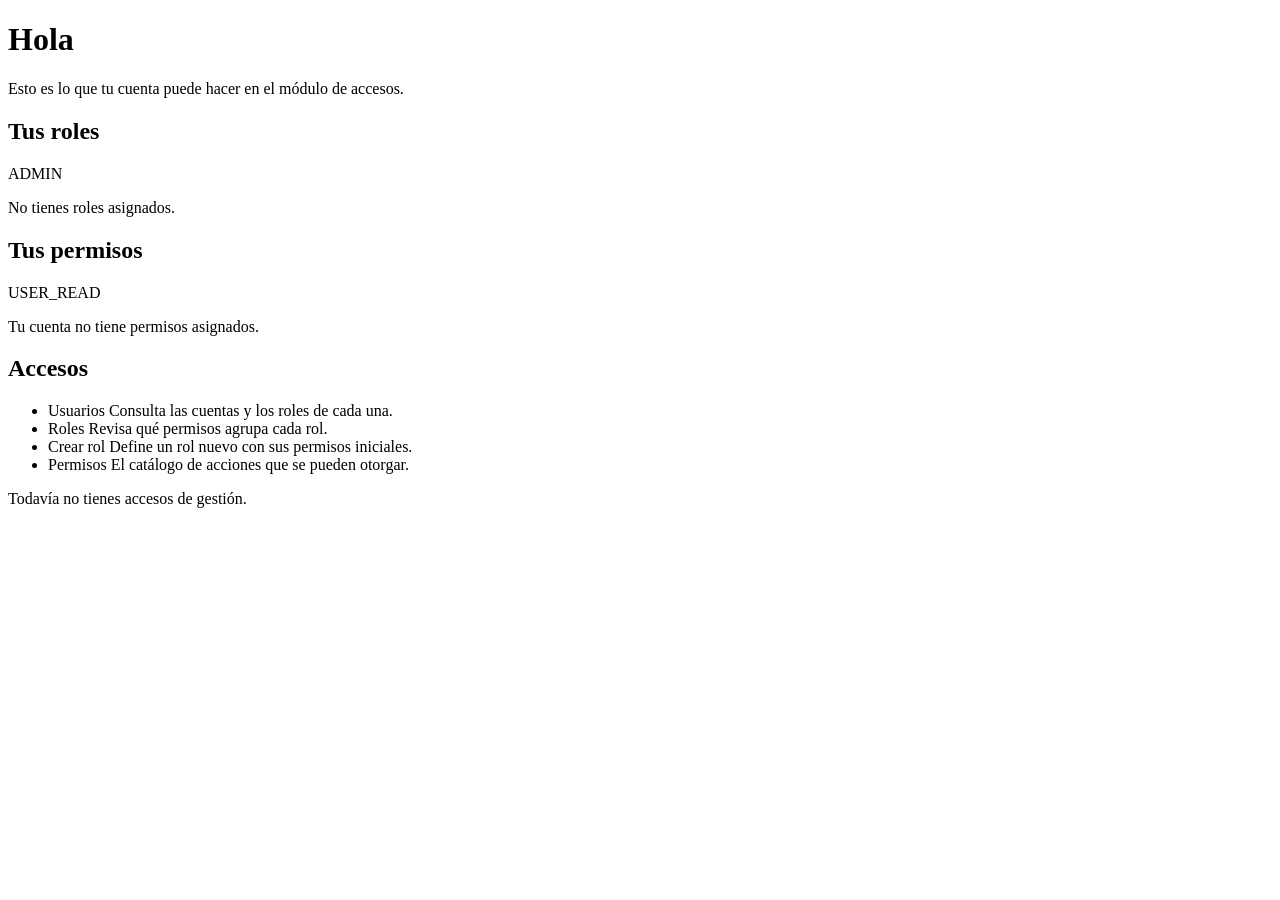
<file: src/main/resources/templates/index.html>
<!DOCTYPE html>
<html lang="es" xmlns:th="http://www.thymeleaf.org"
      xmlns:sec="http://www.thymeleaf.org/extras/spring-security">
<head th:replace="~{fragments/layout :: head('Inicio')}"></head>
<body>
<div class="shell">
    <aside th:replace="~{fragments/layout :: sidebar('home')}"></aside>
    <main class="main">
        <header class="page-head">
            <div>
                <h1 th:text="'Hola, ' + ${displayName}">Hola</h1>
                <p class="lead">Esto es lo que tu cuenta puede hacer en el módulo de accesos.</p>
            </div>
        </header>

        <div th:replace="~{fragments/layout :: alerts}"></div>

        <section class="panel">
            <h2>Tus roles</h2>
            <div class="tags" th:if="${!myRoles.isEmpty()}">
                <span class="role-chip" th:each="r : ${myRoles}" th:text="${r}">ADMIN</span>
            </div>
            <p class="muted" th:if="${myRoles.isEmpty()}">No tienes roles asignados.</p>

            <h2>Tus permisos</h2>
            <div class="tags" th:if="${!myPermissions.isEmpty()}">
                <span class="perm-tag" th:each="p : ${myPermissions}" th:text="${p}">USER_READ</span>
            </div>
            <p class="muted" th:if="${myPermissions.isEmpty()}">Tu cuenta no tiene permisos asignados.</p>
        </section>

        <section class="panel">
            <h2>Accesos</h2>
            <ul class="shortcuts">
                <li sec:authorize="hasAuthority('USER_READ')">
                    <a th:href="@{/users}">Usuarios</a>
                    <span>Consulta las cuentas y los roles de cada una.</span>
                </li>
                <li sec:authorize="hasAuthority('ROLE_READ')">
                    <a th:href="@{/roles}">Roles</a>
                    <span>Revisa qué permisos agrupa cada rol.</span>
                </li>
                <li sec:authorize="hasAuthority('ROLE_WRITE')">
                    <a th:href="@{/roles/new}">Crear rol</a>
                    <span>Define un rol nuevo con sus permisos iniciales.</span>
                </li>
                <li sec:authorize="hasAuthority('PERMISSION_READ')">
                    <a th:href="@{/permissions}">Permisos</a>
                    <span>El catálogo de acciones que se pueden otorgar.</span>
                </li>
            </ul>
            <p class="muted" sec:authorize="!hasAnyAuthority('USER_READ','ROLE_READ','PERMISSION_READ')">
                Todavía no tienes accesos de gestión.
            </p>
        </section>
    </main>
</div>
</body>
</html>
</file>
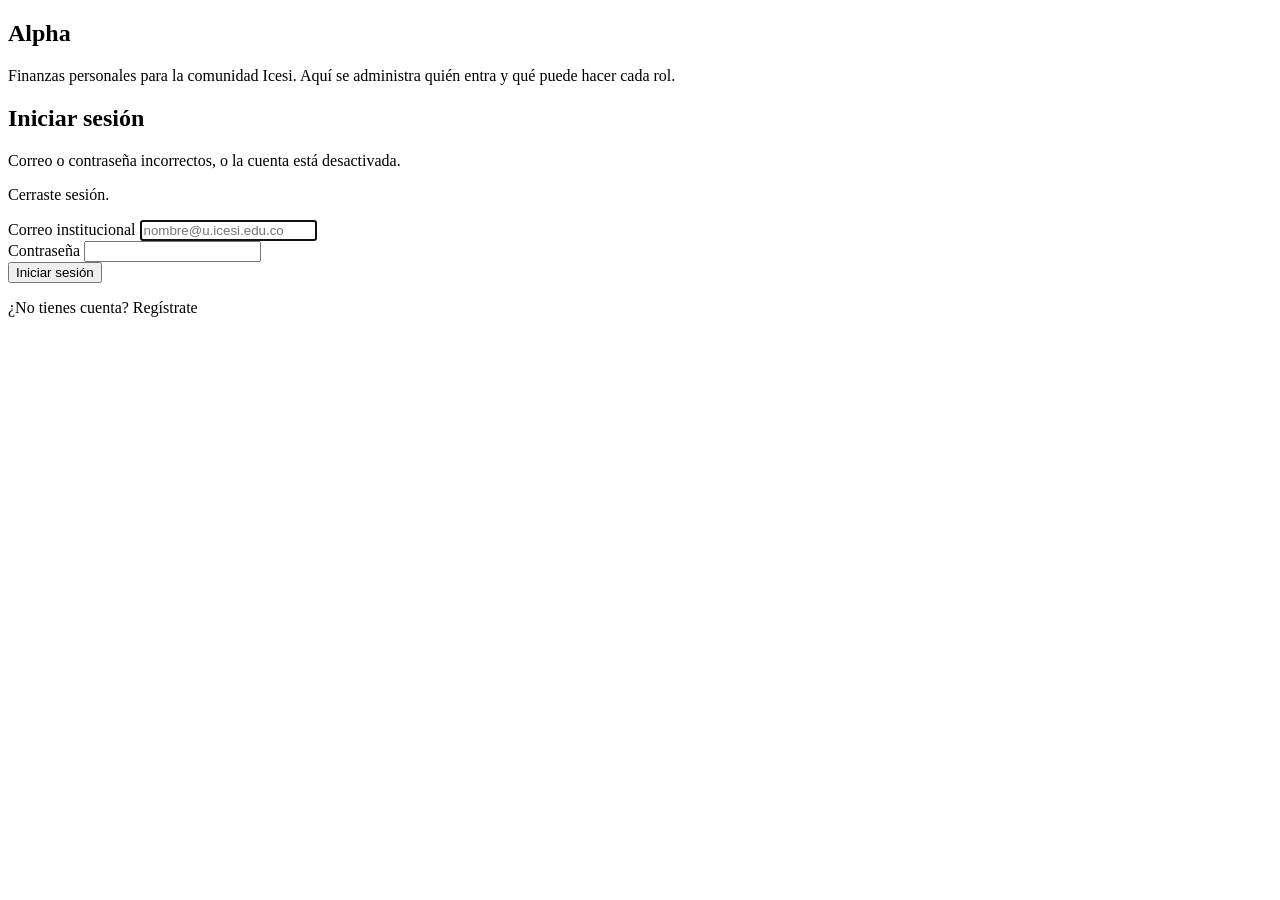
<file: src/main/resources/templates/auth/login.html>
<!DOCTYPE html>
<html lang="es" xmlns:th="http://www.thymeleaf.org">
<head th:replace="~{fragments/layout :: head('Iniciar sesión')}"></head>
<body class="auth-page">
<main class="auth">
    <section class="auth-aside">
        <span class="brand-mark brand-mark-lg" aria-hidden="true"></span>
        <h1>Alpha</h1>
        <p>Finanzas personales para la comunidad Icesi. Aquí se administra quién entra y qué puede hacer cada rol.</p>
    </section>

    <section class="auth-panel">
        <h2>Iniciar sesión</h2>

        <p th:if="${param.error}" class="alert alert-error" role="alert">Correo o contraseña incorrectos, o la cuenta está desactivada.</p>
        <p th:if="${param.logout}" class="alert alert-success" role="status">Cerraste sesión.</p>
        <p th:if="${success}" th:text="${success}" class="alert alert-success" role="status"></p>

        <form th:action="@{/login}" method="post" class="form">
            <div class="field">
                <label for="email">Correo institucional</label>
                <input id="email" name="email" type="email" required autofocus autocomplete="username"
                       placeholder="nombre@u.icesi.edu.co">
            </div>
            <div class="field">
                <label for="password">Contraseña</label>
                <input id="password" name="password" type="password" required autocomplete="current-password">
            </div>
            <button class="btn btn-primary btn-block" type="submit">Iniciar sesión</button>
        </form>

        <p class="auth-switch">¿No tienes cuenta? <a th:href="@{/register}">Regístrate</a></p>
    </section>
</main>
</body>
</html>
</file>
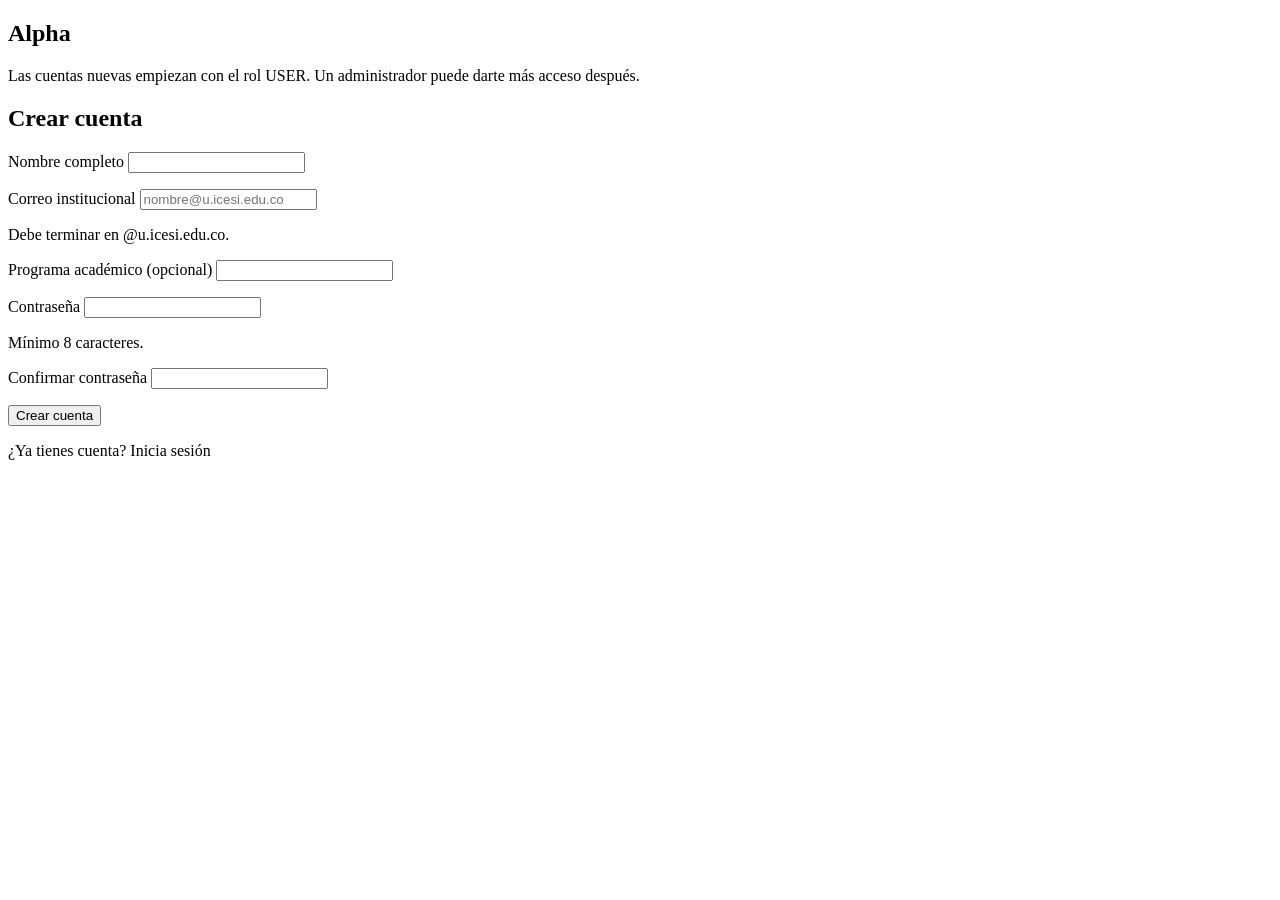
<file: src/main/resources/templates/auth/register.html>
<!DOCTYPE html>
<html lang="es" xmlns:th="http://www.thymeleaf.org">
<head th:replace="~{fragments/layout :: head('Crear cuenta')}"></head>
<body class="auth-page">
<main class="auth">
    <section class="auth-aside">
        <span class="brand-mark brand-mark-lg" aria-hidden="true"></span>
        <h1>Alpha</h1>
        <p>Las cuentas nuevas empiezan con el rol USER. Un administrador puede darte más acceso después.</p>
    </section>

    <section class="auth-panel">
        <h2>Crear cuenta</h2>

        <p th:if="${error}" th:text="${error}" class="alert alert-error" role="alert"></p>

        <form th:action="@{/register}" th:object="${registerForm}" method="post" class="form" novalidate>
            <div class="field">
                <label for="fullName">Nombre completo</label>
                <input type="text" th:field="*{fullName}" th:errorclass="is-invalid" autocomplete="name">
                <p class="field-error" th:if="${#fields.hasErrors('fullName')}" th:errors="*{fullName}"></p>
            </div>
            <div class="field">
                <label for="email">Correo institucional</label>
                <input type="email" th:field="*{email}" th:errorclass="is-invalid" autocomplete="email"
                       placeholder="nombre@u.icesi.edu.co">
                <p class="field-hint">Debe terminar en @u.icesi.edu.co.</p>
                <p class="field-error" th:if="${#fields.hasErrors('email')}" th:errors="*{email}"></p>
            </div>
            <div class="field">
                <label for="academicProgram">Programa académico (opcional)</label>
                <input type="text" th:field="*{academicProgram}" th:errorclass="is-invalid">
                <p class="field-error" th:if="${#fields.hasErrors('academicProgram')}" th:errors="*{academicProgram}"></p>
            </div>
            <div class="field">
                <label for="password">Contraseña</label>
                <input type="password" th:field="*{password}" th:errorclass="is-invalid" autocomplete="new-password">
                <p class="field-hint">Mínimo 8 caracteres.</p>
                <p class="field-error" th:if="${#fields.hasErrors('password')}" th:errors="*{password}"></p>
            </div>
            <div class="field">
                <label for="confirmPassword">Confirmar contraseña</label>
                <input type="password" th:field="*{confirmPassword}" th:errorclass="is-invalid" autocomplete="new-password">
                <p class="field-error" th:if="${#fields.hasErrors('confirmPassword')}" th:errors="*{confirmPassword}"></p>
            </div>
            <button class="btn btn-primary btn-block" type="submit">Crear cuenta</button>
        </form>

        <p class="auth-switch">¿Ya tienes cuenta? <a th:href="@{/login}">Inicia sesión</a></p>
    </section>
</main>
</body>
</html>
</file>
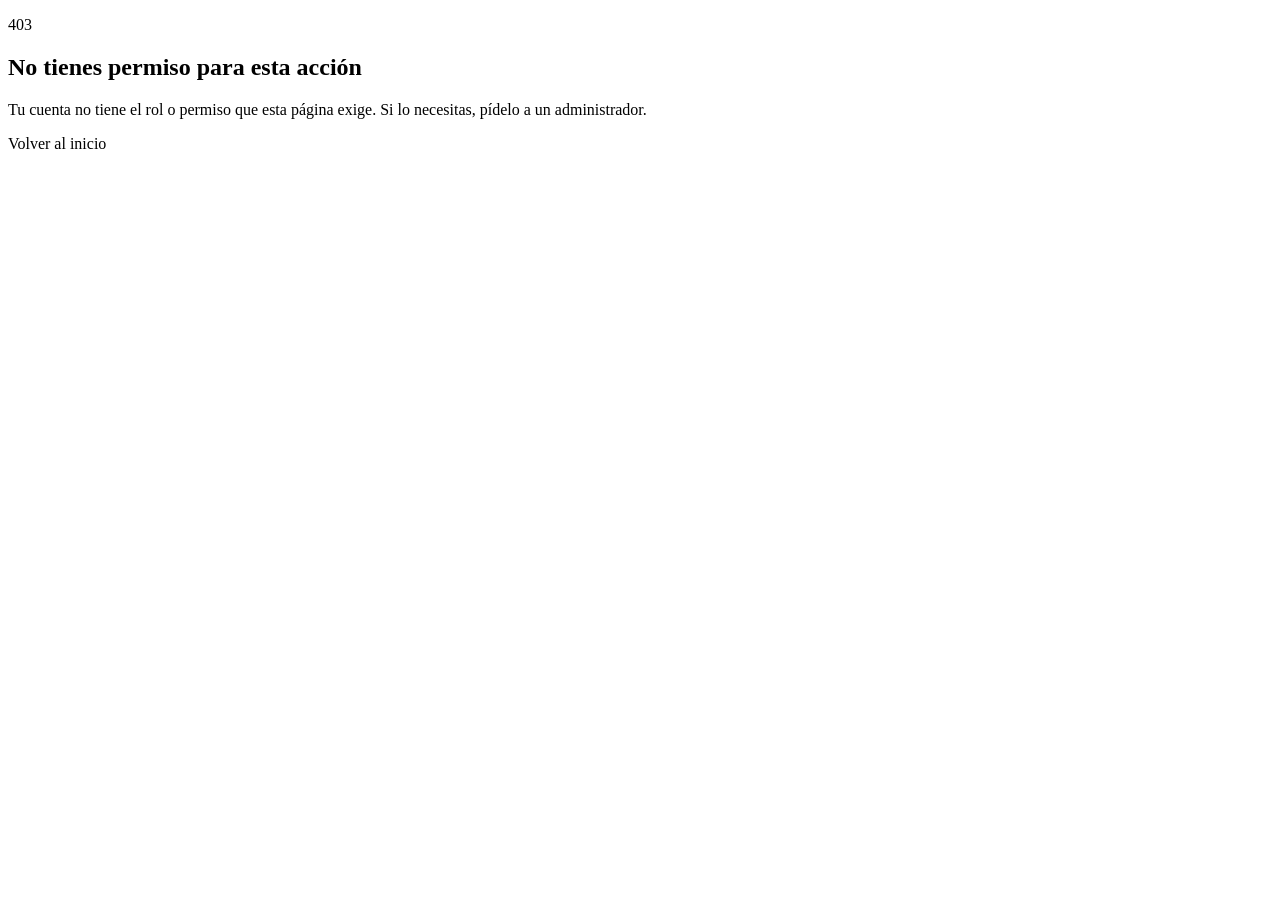
<file: src/main/resources/templates/error/access-denied.html>
<!DOCTYPE html>
<html lang="es" xmlns:th="http://www.thymeleaf.org">
<head th:replace="~{fragments/layout :: head('Acceso denegado')}"></head>
<body>
<div class="shell">
    <aside th:replace="~{fragments/layout :: sidebar('none')}"></aside>
    <main class="main">
        <section class="panel notice">
            <p class="notice-code">403</p>
            <h1>No tienes permiso para esta acción</h1>
            <p>Tu cuenta no tiene el rol o permiso que esta página exige. Si lo necesitas, pídelo a un administrador.</p>
            <a class="btn btn-primary" th:href="@{/}">Volver al inicio</a>
        </section>
    </main>
</div>
</body>
</html>
</file>
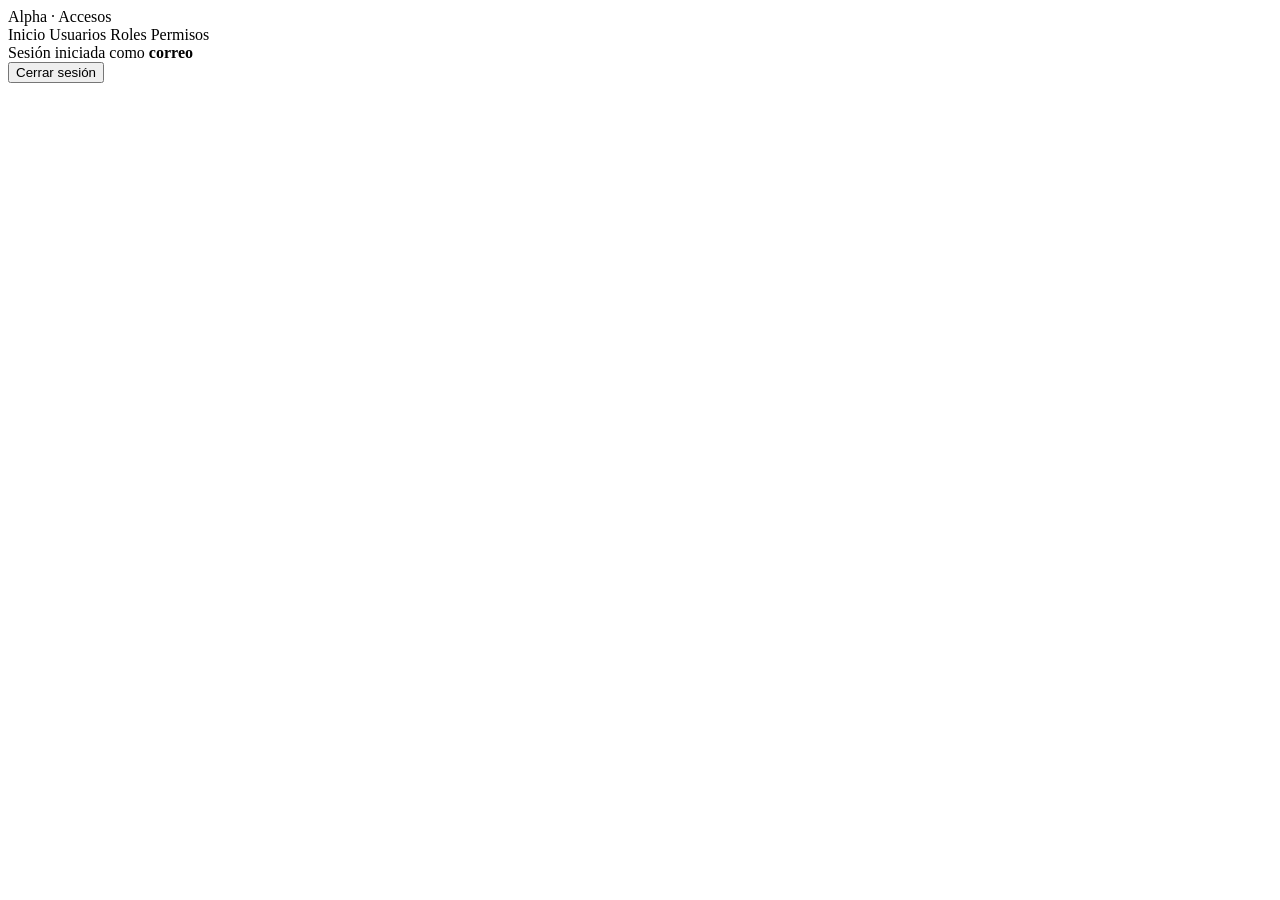
<file: src/main/resources/templates/fragments/layout.html>
<!DOCTYPE html>
<html lang="es" xmlns:th="http://www.thymeleaf.org"
      xmlns:sec="http://www.thymeleaf.org/extras/spring-security">
<head th:fragment="head(title)">
    <meta charset="UTF-8">
    <meta name="viewport" content="width=device-width, initial-scale=1">
    <title th:text="${title} + ' | Alpha'">Alpha</title>
    <link rel="preconnect" href="https://fonts.googleapis.com">
    <link rel="preconnect" href="https://fonts.gstatic.com" crossorigin>
    <link href="https://fonts.googleapis.com/css2?family=Public+Sans:wght@400;500;600;700&display=swap" rel="stylesheet">
    <link rel="stylesheet" th:href="@{/css/styles.css}">
</head>
<body>

<!-- Barra lateral: cada enlace aparece solo si el usuario tiene el permiso de lectura -->
<aside th:fragment="sidebar(active)" class="sidebar">
    <a class="brand" th:href="@{/}">
        <span class="brand-mark" aria-hidden="true"></span>
        <span>Alpha · Accesos</span>
    </a>
    <nav class="nav" aria-label="Principal">
        <a th:href="@{/}" th:classappend="${active == 'home'} ? 'is-active'">Inicio</a>
        <a sec:authorize="hasAuthority('USER_READ')" th:href="@{/users}"
           th:classappend="${active == 'users'} ? 'is-active'">Usuarios</a>
        <a sec:authorize="hasAuthority('ROLE_READ')" th:href="@{/roles}"
           th:classappend="${active == 'roles'} ? 'is-active'">Roles</a>
        <a sec:authorize="hasAuthority('PERMISSION_READ')" th:href="@{/permissions}"
           th:classappend="${active == 'permissions'} ? 'is-active'">Permisos</a>
    </nav>
    <div class="session">
        <span class="session-label">Sesión iniciada como</span>
        <strong class="session-name" sec:authentication="name">correo</strong>
        <form th:action="@{/logout}" method="post">
            <button class="btn-link" type="submit">Cerrar sesión</button>
        </form>
    </div>
</aside>

<div th:fragment="alerts" class="alerts">
    <p class="alert alert-success" th:if="${success}" th:text="${success}" role="status"></p>
    <p class="alert alert-error" th:if="${error}" th:text="${error}" role="alert"></p>
</div>

</body>
</html>
</file>
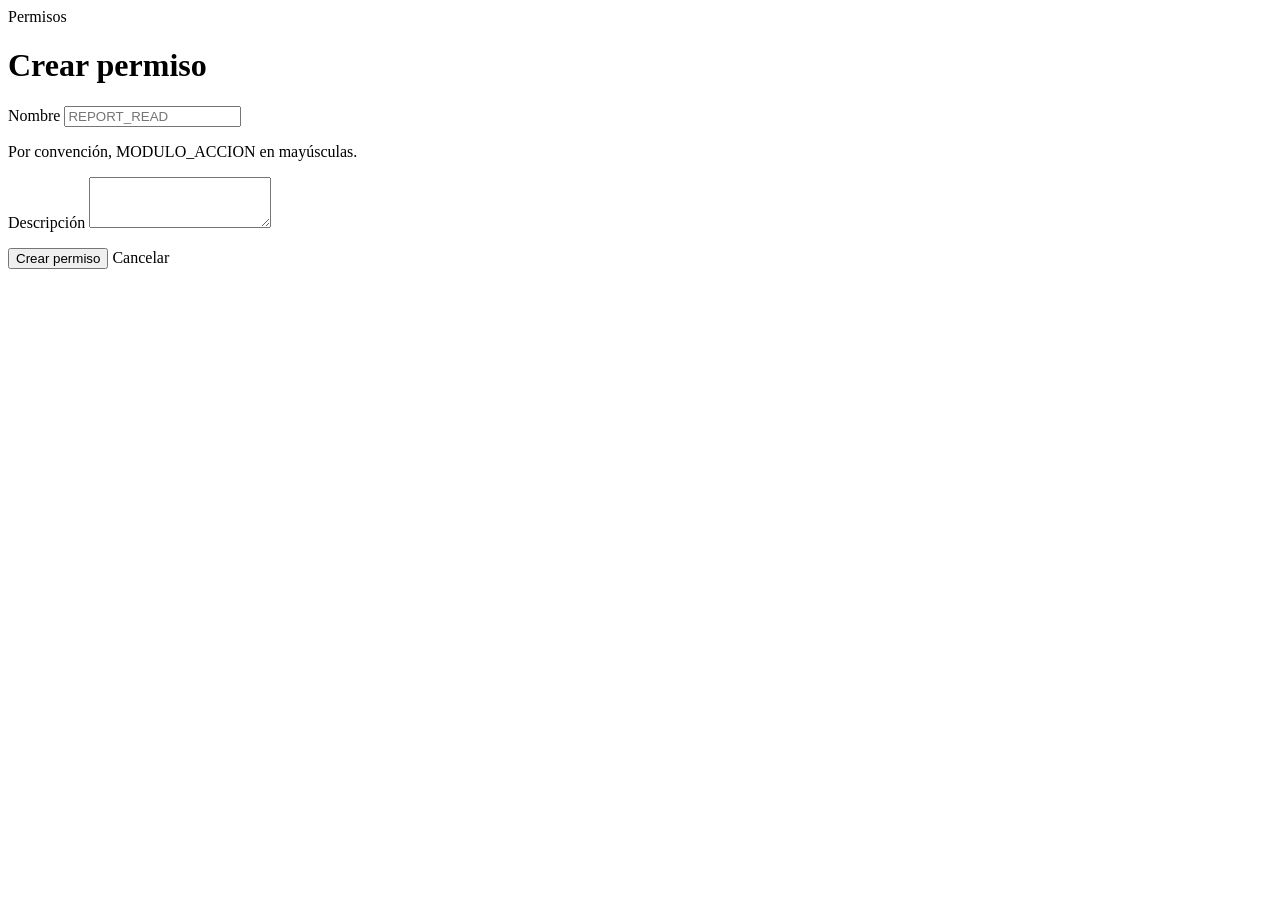
<file: src/main/resources/templates/permissions/form.html>
<!DOCTYPE html>
<html lang="es" xmlns:th="http://www.thymeleaf.org">
<head th:replace="~{fragments/layout :: head(${permissionId == null ? 'Crear permiso' : 'Editar permiso'})}"></head>
<body>
<div class="shell">
    <aside th:replace="~{fragments/layout :: sidebar('permissions')}"></aside>
    <main class="main">
        <header class="page-head">
            <div>
                <a class="back" th:href="@{/permissions}">Permisos</a>
                <h1 th:text="${permissionId == null ? 'Crear permiso' : 'Editar permiso'}">Crear permiso</h1>
            </div>
        </header>

        <div th:replace="~{fragments/layout :: alerts}"></div>

        <section class="panel panel-narrow">
            <form th:action="${permissionId == null} ? @{/permissions} : @{/permissions/{id}(id=${permissionId})}"
                  th:object="${permissionForm}" method="post" class="form" novalidate>
                <div class="field">
                    <label for="name">Nombre</label>
                    <input type="text" th:field="*{name}" th:errorclass="is-invalid" placeholder="REPORT_READ">
                    <p class="field-hint">Por convención, MODULO_ACCION en mayúsculas.</p>
                    <p class="field-error" th:if="${#fields.hasErrors('name')}" th:errors="*{name}"></p>
                </div>
                <div class="field">
                    <label for="description">Descripción</label>
                    <textarea th:field="*{description}" rows="3" th:errorclass="is-invalid"></textarea>
                    <p class="field-error" th:if="${#fields.hasErrors('description')}" th:errors="*{description}"></p>
                </div>
                <div class="form-actions">
                    <button class="btn btn-primary" type="submit"
                            th:text="${permissionId == null} ? 'Crear permiso' : 'Guardar cambios'">Crear permiso</button>
                    <a class="btn btn-ghost" th:href="@{/permissions}">Cancelar</a>
                </div>
            </form>
        </section>
    </main>
</div>
</body>
</html>
</file>
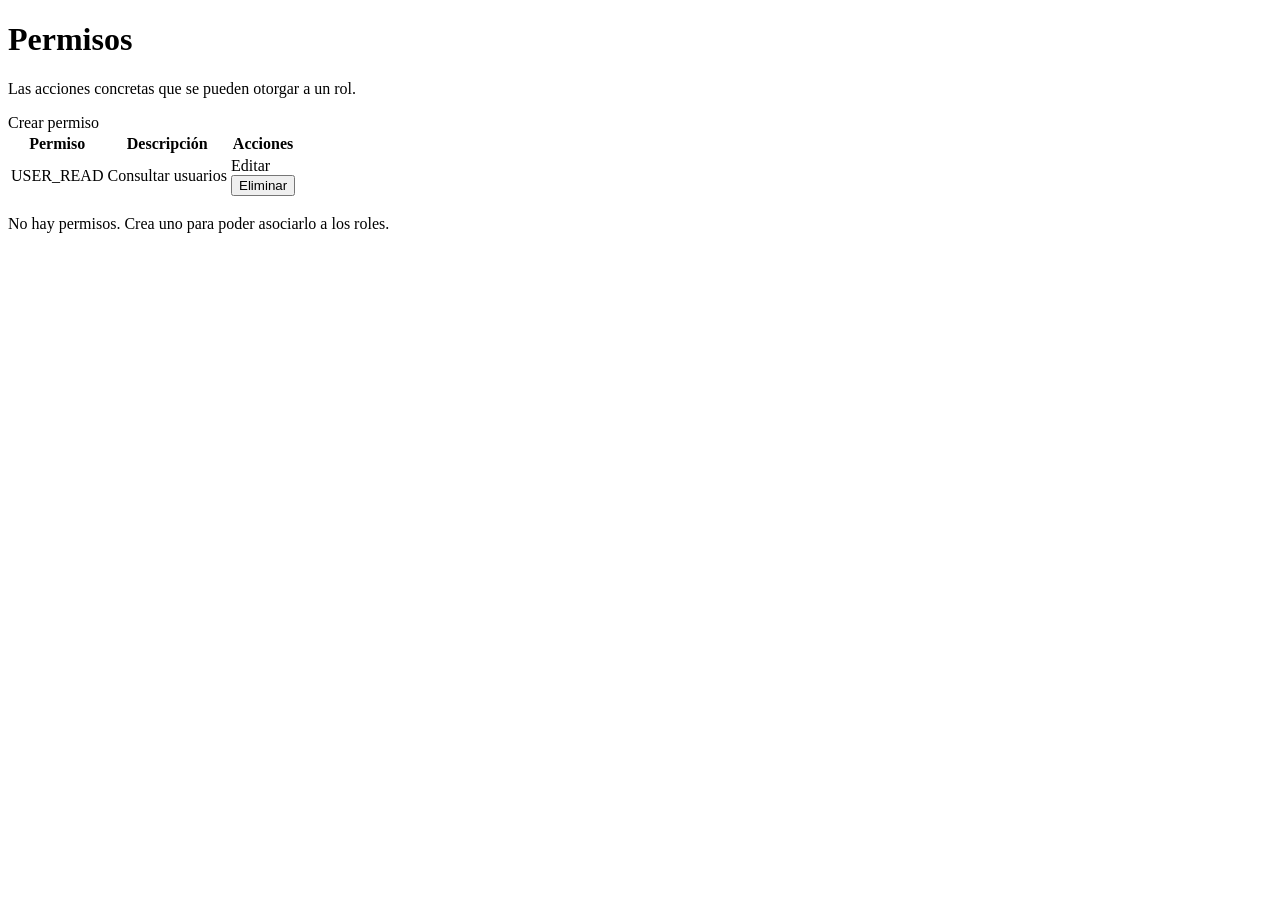
<file: src/main/resources/templates/permissions/list.html>
<!DOCTYPE html>
<html lang="es" xmlns:th="http://www.thymeleaf.org"
      xmlns:sec="http://www.thymeleaf.org/extras/spring-security">
<head th:replace="~{fragments/layout :: head('Permisos')}"></head>
<body>
<div class="shell">
    <aside th:replace="~{fragments/layout :: sidebar('permissions')}"></aside>
    <main class="main">
        <header class="page-head">
            <div>
                <h1>Permisos</h1>
                <p class="lead">Las acciones concretas que se pueden otorgar a un rol.</p>
            </div>
            <a sec:authorize="hasAuthority('PERMISSION_WRITE')" class="btn btn-primary" th:href="@{/permissions/new}">Crear permiso</a>
        </header>

        <div th:replace="~{fragments/layout :: alerts}"></div>

        <div class="table-wrap" th:if="${!permissions.isEmpty()}">
            <table class="table">
                <thead>
                <tr>
                    <th scope="col">Permiso</th>
                    <th scope="col">Descripción</th>
                    <th scope="col" class="col-actions" sec:authorize="hasAuthority('PERMISSION_WRITE')">Acciones</th>
                </tr>
                </thead>
                <tbody>
                <tr th:each="p : ${permissions}">
                    <td><span class="perm-tag" th:text="${p.name}">USER_READ</span></td>
                    <td th:text="${p.description}">Consultar usuarios</td>
                    <td class="col-actions" sec:authorize="hasAuthority('PERMISSION_WRITE')">
                        <div class="actions">
                            <a class="btn btn-ghost btn-sm" th:href="@{/permissions/{id}/edit(id=${p.id})}">Editar</a>
                            <form class="inline" th:action="@{/permissions/{id}/delete(id=${p.id})}" method="post"
                                  onsubmit="return confirm('¿Eliminar este permiso? No se puede deshacer.')">
                                <button type="submit" class="btn btn-danger btn-sm">Eliminar</button>
                            </form>
                        </div>
                    </td>
                </tr>
                </tbody>
            </table>
        </div>

        <section class="panel empty" th:if="${permissions.isEmpty()}">
            <p>No hay permisos. Crea uno para poder asociarlo a los roles.</p>
        </section>
    </main>
</div>
</body>
</html>
</file>
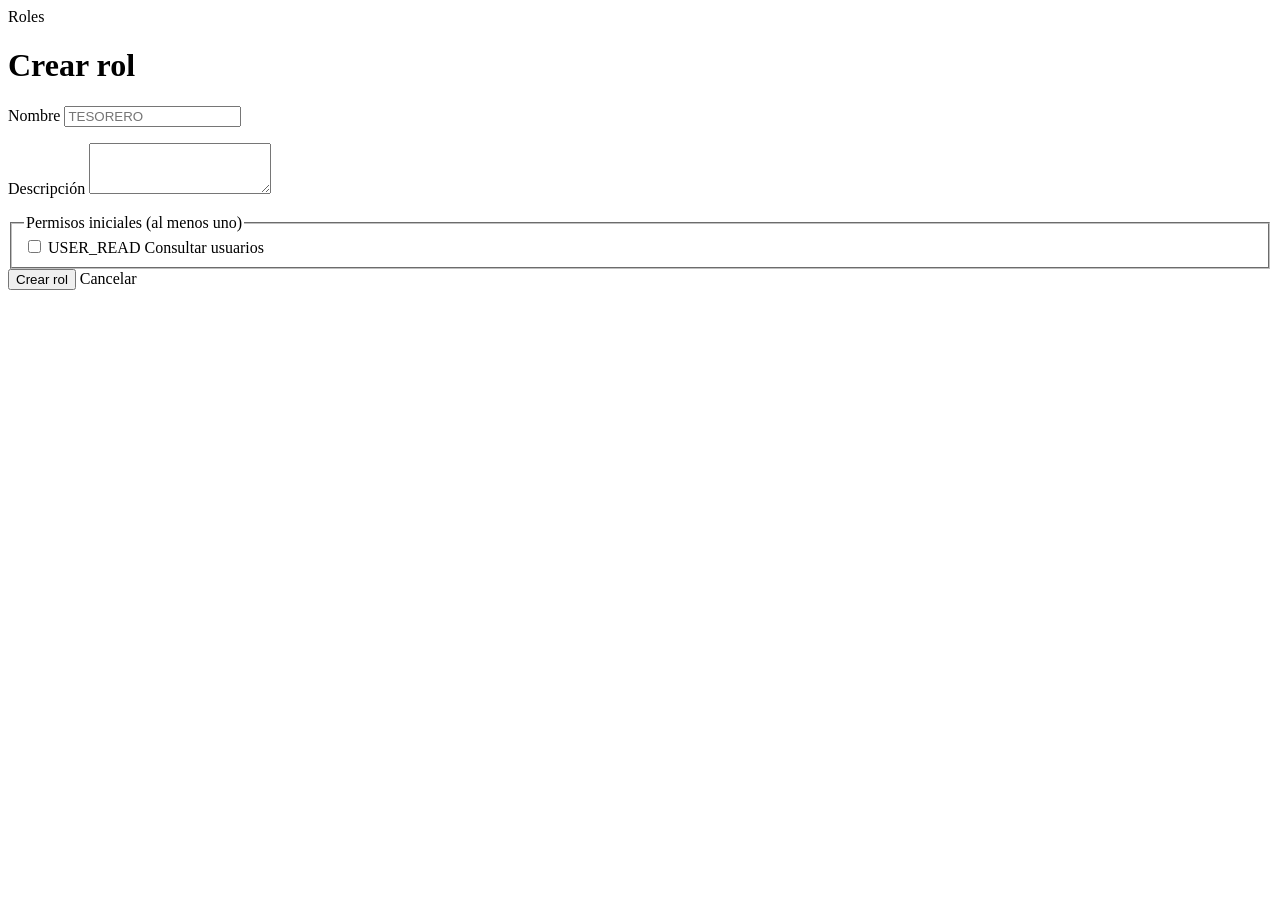
<file: src/main/resources/templates/roles/form.html>
<!DOCTYPE html>
<html lang="es" xmlns:th="http://www.thymeleaf.org">
<head th:replace="~{fragments/layout :: head(${roleId == null ? 'Crear rol' : 'Editar rol'})}"></head>
<body>
<div class="shell">
    <aside th:replace="~{fragments/layout :: sidebar('roles')}"></aside>
    <main class="main">
        <header class="page-head">
            <div>
                <a class="back" th:href="@{/roles}">Roles</a>
                <h1 th:text="${roleId == null ? 'Crear rol' : 'Editar rol'}">Crear rol</h1>
            </div>
        </header>

        <div th:replace="~{fragments/layout :: alerts}"></div>

        <section class="panel panel-narrow">
            <form th:action="${roleId == null} ? @{/roles} : @{/roles/{id}(id=${roleId})}"
                  th:object="${roleForm}" method="post" class="form" novalidate>
                <div class="field">
                    <label for="name">Nombre</label>
                    <input type="text" th:field="*{name}" th:errorclass="is-invalid" placeholder="TESORERO">
                    <p class="field-error" th:if="${#fields.hasErrors('name')}" th:errors="*{name}"></p>
                </div>
                <div class="field">
                    <label for="description">Descripción</label>
                    <textarea th:field="*{description}" rows="3" th:errorclass="is-invalid"></textarea>
                    <p class="field-error" th:if="${#fields.hasErrors('description')}" th:errors="*{description}"></p>
                </div>

                <!-- Solo al crear: un rol nace con al menos un permiso (regla de RoleService) -->
                <fieldset class="checklist" th:if="${roleId == null}">
                    <legend>Permisos iniciales (al menos uno)</legend>
                    <label class="check-row" th:each="p : ${permissions}">
                        <input type="checkbox" th:field="*{permissionIds}" th:value="${p.id}">
                        <span class="perm-tag" th:text="${p.name}">USER_READ</span>
                        <span class="muted" th:text="${p.description}">Consultar usuarios</span>
                    </label>
                </fieldset>

                <div class="form-actions">
                    <button class="btn btn-primary" type="submit"
                            th:text="${roleId == null} ? 'Crear rol' : 'Guardar cambios'">Crear rol</button>
                    <a class="btn btn-ghost" th:href="@{/roles}">Cancelar</a>
                </div>
            </form>
        </section>
    </main>
</div>
</body>
</html>
</file>
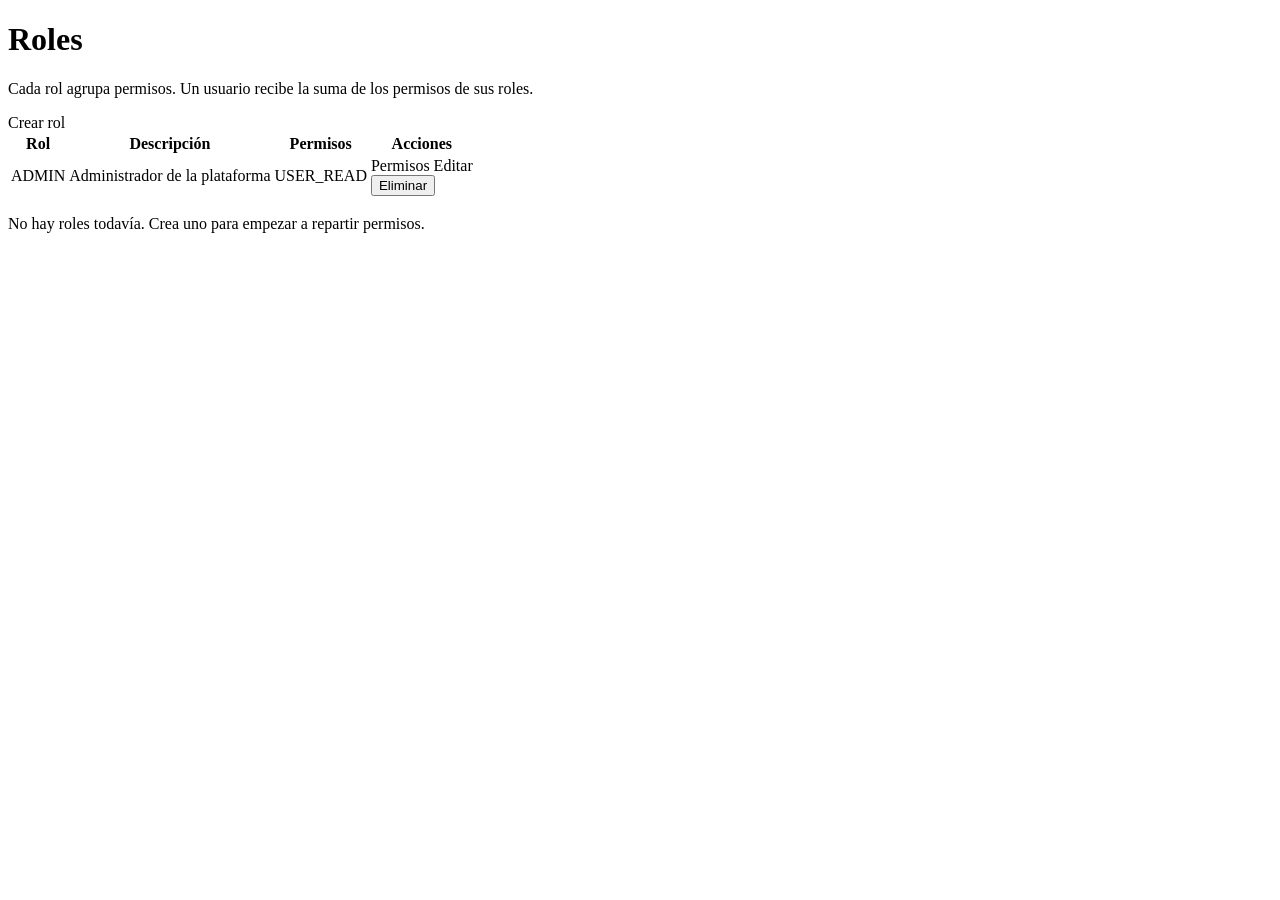
<file: src/main/resources/templates/roles/list.html>
<!DOCTYPE html>
<html lang="es" xmlns:th="http://www.thymeleaf.org"
      xmlns:sec="http://www.thymeleaf.org/extras/spring-security">
<head th:replace="~{fragments/layout :: head('Roles')}"></head>
<body>
<div class="shell">
    <aside th:replace="~{fragments/layout :: sidebar('roles')}"></aside>
    <main class="main">
        <header class="page-head">
            <div>
                <h1>Roles</h1>
                <p class="lead">Cada rol agrupa permisos. Un usuario recibe la suma de los permisos de sus roles.</p>
            </div>
            <a sec:authorize="hasAuthority('ROLE_WRITE')" class="btn btn-primary" th:href="@{/roles/new}">Crear rol</a>
        </header>

        <div th:replace="~{fragments/layout :: alerts}"></div>

        <div class="table-wrap" th:if="${!roles.isEmpty()}">
            <table class="table">
                <thead>
                <tr>
                    <th scope="col">Rol</th>
                    <th scope="col">Descripción</th>
                    <th scope="col">Permisos</th>
                    <th scope="col" class="col-actions">Acciones</th>
                </tr>
                </thead>
                <tbody>
                <tr th:each="r : ${roles}">
                    <td><span class="role-chip" th:text="${r.name}">ADMIN</span></td>
                    <td th:text="${r.description}">Administrador de la plataforma</td>
                    <td>
                        <div class="tags">
                            <span class="perm-tag" th:each="p : ${r.permissions}" th:text="${p.name}">USER_READ</span>
                        </div>
                    </td>
                    <td class="col-actions">
                        <div class="actions">
                            <a class="btn btn-ghost btn-sm" th:href="@{/roles/{id}/permissions(id=${r.id})}">Permisos</a>
                            <a sec:authorize="hasAuthority('ROLE_WRITE')" class="btn btn-ghost btn-sm"
                               th:href="@{/roles/{id}/edit(id=${r.id})}">Editar</a>
                            <form sec:authorize="hasRole('ADMIN') and hasAuthority('ROLE_WRITE')" class="inline"
                                  th:action="@{/roles/{id}/delete(id=${r.id})}" method="post"
                                  onsubmit="return confirm('¿Eliminar este rol? No se puede deshacer.')">
                                <button type="submit" class="btn btn-danger btn-sm">Eliminar</button>
                            </form>
                        </div>
                    </td>
                </tr>
                </tbody>
            </table>
        </div>

        <section class="panel empty" th:if="${roles.isEmpty()}">
            <p>No hay roles todavía. Crea uno para empezar a repartir permisos.</p>
        </section>
    </main>
</div>
</body>
</html>
</file>
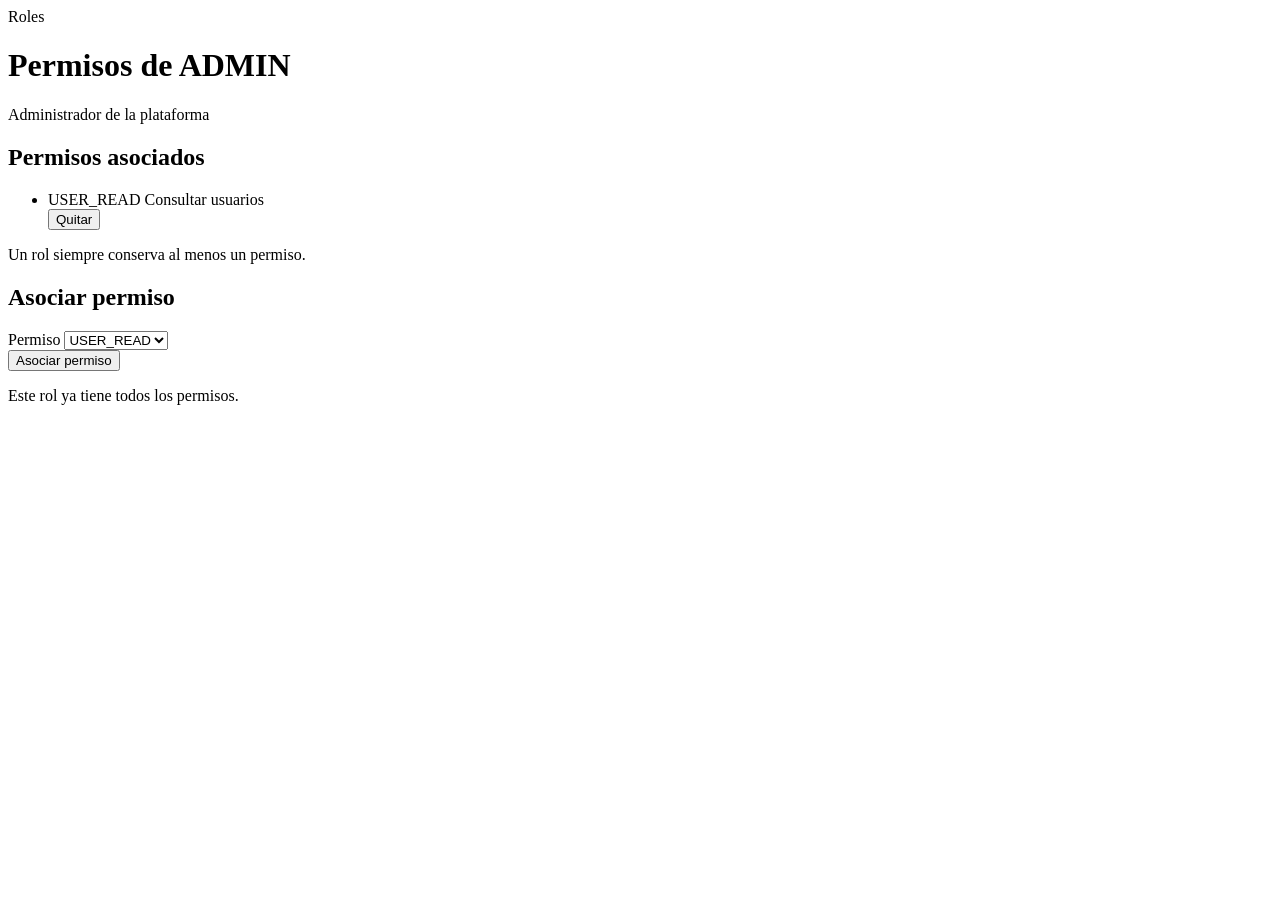
<file: src/main/resources/templates/roles/permissions.html>
<!DOCTYPE html>
<html lang="es" xmlns:th="http://www.thymeleaf.org"
      xmlns:sec="http://www.thymeleaf.org/extras/spring-security">
<head th:replace="~{fragments/layout :: head('Permisos del rol')}"></head>
<body>
<div class="shell">
    <aside th:replace="~{fragments/layout :: sidebar('roles')}"></aside>
    <main class="main">
        <header class="page-head">
            <div>
                <a class="back" th:href="@{/roles}">Roles</a>
                <h1 th:text="'Permisos de ' + ${role.name}">Permisos de ADMIN</h1>
                <p class="lead" th:text="${role.description}">Administrador de la plataforma</p>
            </div>
        </header>

        <div th:replace="~{fragments/layout :: alerts}"></div>

        <section class="panel">
            <h2>Permisos asociados</h2>
            <ul class="assigned">
                <li th:each="p : ${assignedPermissions}">
                    <div>
                        <span class="perm-tag" th:text="${p.name}">USER_READ</span>
                        <span class="muted" th:text="${p.description}">Consultar usuarios</span>
                    </div>
                    <form sec:authorize="hasAuthority('ROLE_WRITE')"
                          th:action="@{/roles/{id}/permissions/{permissionId}/remove(id=${role.id}, permissionId=${p.id})}"
                          method="post" class="inline">
                        <button type="submit" class="btn btn-danger btn-sm">Quitar</button>
                    </form>
                </li>
            </ul>
            <p class="muted">Un rol siempre conserva al menos un permiso.</p>
        </section>

        <section class="panel" sec:authorize="hasAuthority('ROLE_WRITE')">
            <h2>Asociar permiso</h2>
            <form th:if="${!availablePermissions.isEmpty()}"
                  th:action="@{/roles/{id}/permissions(id=${role.id})}" method="post" class="form form-row">
                <div class="field">
                    <label for="permissionId">Permiso</label>
                    <select id="permissionId" name="permissionId" required>
                        <option th:each="p : ${availablePermissions}" th:value="${p.id}"
                                th:text="${p.description != null and !p.description.isBlank()} ? ${p.name + ' (' + p.description + ')'} : ${p.name}">USER_READ</option>
                    </select>
                </div>
                <button type="submit" class="btn btn-primary">Asociar permiso</button>
            </form>
            <p class="muted" th:if="${availablePermissions.isEmpty()}">Este rol ya tiene todos los permisos.</p>
        </section>
    </main>
</div>
</body>
</html>
</file>
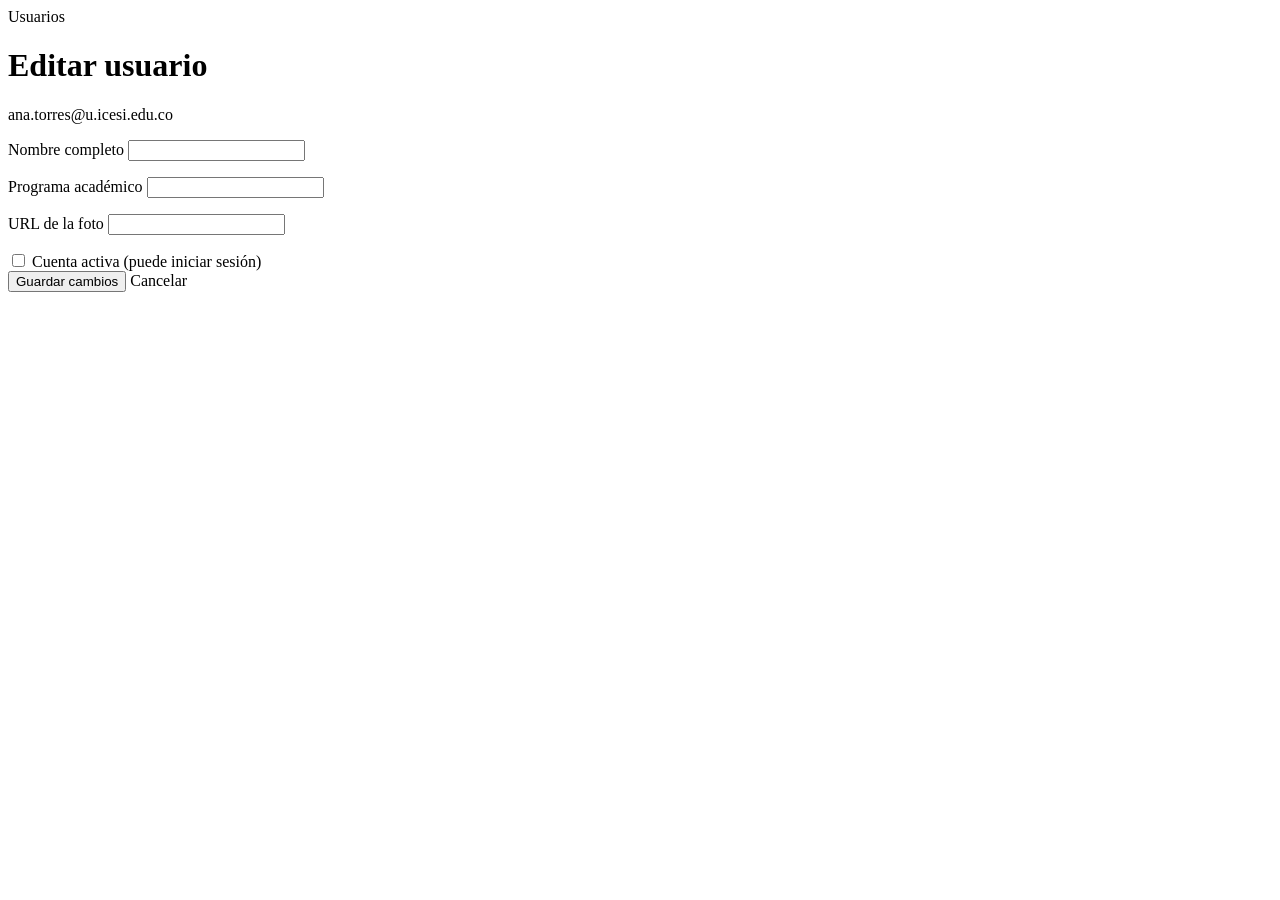
<file: src/main/resources/templates/users/form.html>
<!DOCTYPE html>
<html lang="es" xmlns:th="http://www.thymeleaf.org">
<head th:replace="~{fragments/layout :: head('Editar usuario')}"></head>
<body>
<div class="shell">
    <aside th:replace="~{fragments/layout :: sidebar('users')}"></aside>
    <main class="main">
        <header class="page-head">
            <div>
                <a class="back" th:href="@{/users}">Usuarios</a>
                <h1>Editar usuario</h1>
                <p class="lead" th:text="${user.email}">ana.torres@u.icesi.edu.co</p>
            </div>
        </header>

        <div th:replace="~{fragments/layout :: alerts}"></div>

        <section class="panel panel-narrow">
            <form th:action="@{/users/{id}(id=${user.id})}" th:object="${userForm}" method="post" class="form" novalidate>
                <div class="field">
                    <label for="fullName">Nombre completo</label>
                    <input type="text" th:field="*{fullName}" th:errorclass="is-invalid">
                    <p class="field-error" th:if="${#fields.hasErrors('fullName')}" th:errors="*{fullName}"></p>
                </div>
                <div class="field">
                    <label for="academicProgram">Programa académico</label>
                    <input type="text" th:field="*{academicProgram}" th:errorclass="is-invalid">
                    <p class="field-error" th:if="${#fields.hasErrors('academicProgram')}" th:errors="*{academicProgram}"></p>
                </div>
                <div class="field">
                    <label for="photoUrl">URL de la foto</label>
                    <input type="text" th:field="*{photoUrl}" th:errorclass="is-invalid">
                    <p class="field-error" th:if="${#fields.hasErrors('photoUrl')}" th:errors="*{photoUrl}"></p>
                </div>
                <div class="field field-check">
                    <input type="checkbox" th:field="*{enabled}">
                    <label for="enabled1">Cuenta activa (puede iniciar sesión)</label>
                </div>
                <div class="form-actions">
                    <button class="btn btn-primary" type="submit">Guardar cambios</button>
                    <a class="btn btn-ghost" th:href="@{/users}">Cancelar</a>
                </div>
            </form>
        </section>
    </main>
</div>
</body>
</html>
</file>
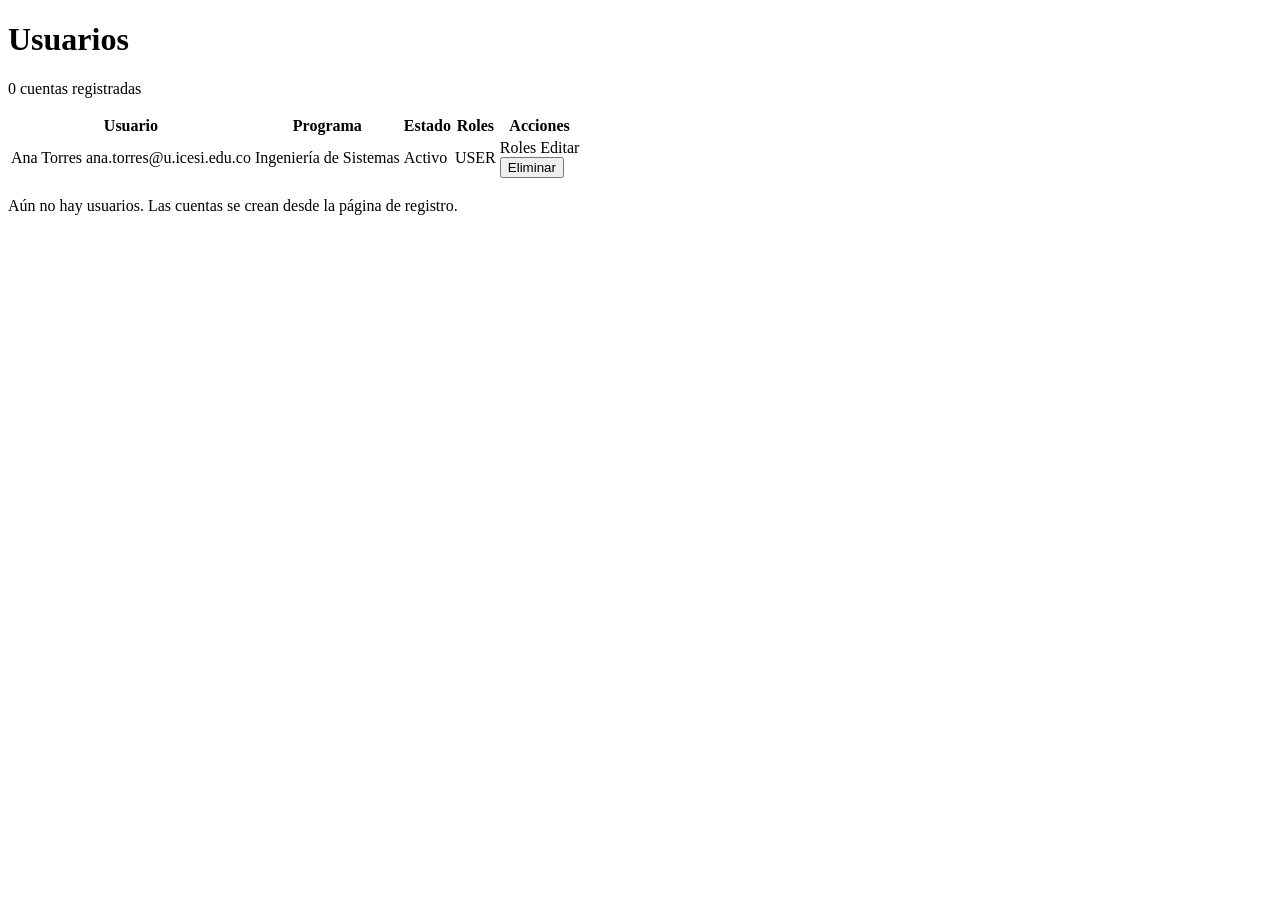
<file: src/main/resources/templates/users/list.html>
<!DOCTYPE html>
<html lang="es" xmlns:th="http://www.thymeleaf.org"
      xmlns:sec="http://www.thymeleaf.org/extras/spring-security">
<head th:replace="~{fragments/layout :: head('Usuarios')}"></head>
<body>
<div class="shell">
    <aside th:replace="~{fragments/layout :: sidebar('users')}"></aside>
    <main class="main">
        <header class="page-head">
            <div>
                <h1>Usuarios</h1>
                <p class="lead" th:text="${users.size()} + ' cuentas registradas'">0 cuentas registradas</p>
            </div>
        </header>

        <div th:replace="~{fragments/layout :: alerts}"></div>

        <div class="table-wrap" th:if="${!users.isEmpty()}">
            <table class="table">
                <thead>
                <tr>
                    <th scope="col">Usuario</th>
                    <th scope="col">Programa</th>
                    <th scope="col">Estado</th>
                    <th scope="col">Roles</th>
                    <th scope="col" class="col-actions">Acciones</th>
                </tr>
                </thead>
                <tbody>
                <tr th:each="u : ${users}">
                    <td>
                        <span class="strong" th:text="${u.fullName}">Ana Torres</span>
                        <span class="sub" th:text="${u.email}">ana.torres@u.icesi.edu.co</span>
                    </td>
                    <td th:text="${u.academicProgram != null and !u.academicProgram.isBlank()} ? ${u.academicProgram} : '—'">Ingeniería de Sistemas</td>
                    <td>
                        <span class="status" th:classappend="${u.enabled} ? 'status-on' : 'status-off'"
                              th:text="${u.enabled} ? 'Activo' : 'Inactivo'">Activo</span>
                    </td>
                    <td>
                        <div class="tags">
                            <span class="role-chip" th:each="r : ${u.roles}" th:text="${r.name}">USER</span>
                        </div>
                    </td>
                    <td class="col-actions">
                        <div class="actions">
                            <a class="btn btn-ghost btn-sm" th:href="@{/users/{id}/roles(id=${u.id})}">Roles</a>
                            <a sec:authorize="hasAuthority('USER_WRITE')" class="btn btn-ghost btn-sm"
                               th:href="@{/users/{id}/edit(id=${u.id})}">Editar</a>
                            <form sec:authorize="hasAuthority('USER_WRITE')" class="inline"
                                  th:action="@{/users/{id}/delete(id=${u.id})}" method="post"
                                  onsubmit="return confirm('¿Eliminar este usuario? No se puede deshacer.')">
                                <button type="submit" class="btn btn-danger btn-sm">Eliminar</button>
                            </form>
                        </div>
                    </td>
                </tr>
                </tbody>
            </table>
        </div>

        <section class="panel empty" th:if="${users.isEmpty()}">
            <p>Aún no hay usuarios. Las cuentas se crean desde la página de registro.</p>
        </section>
    </main>
</div>
</body>
</html>
</file>
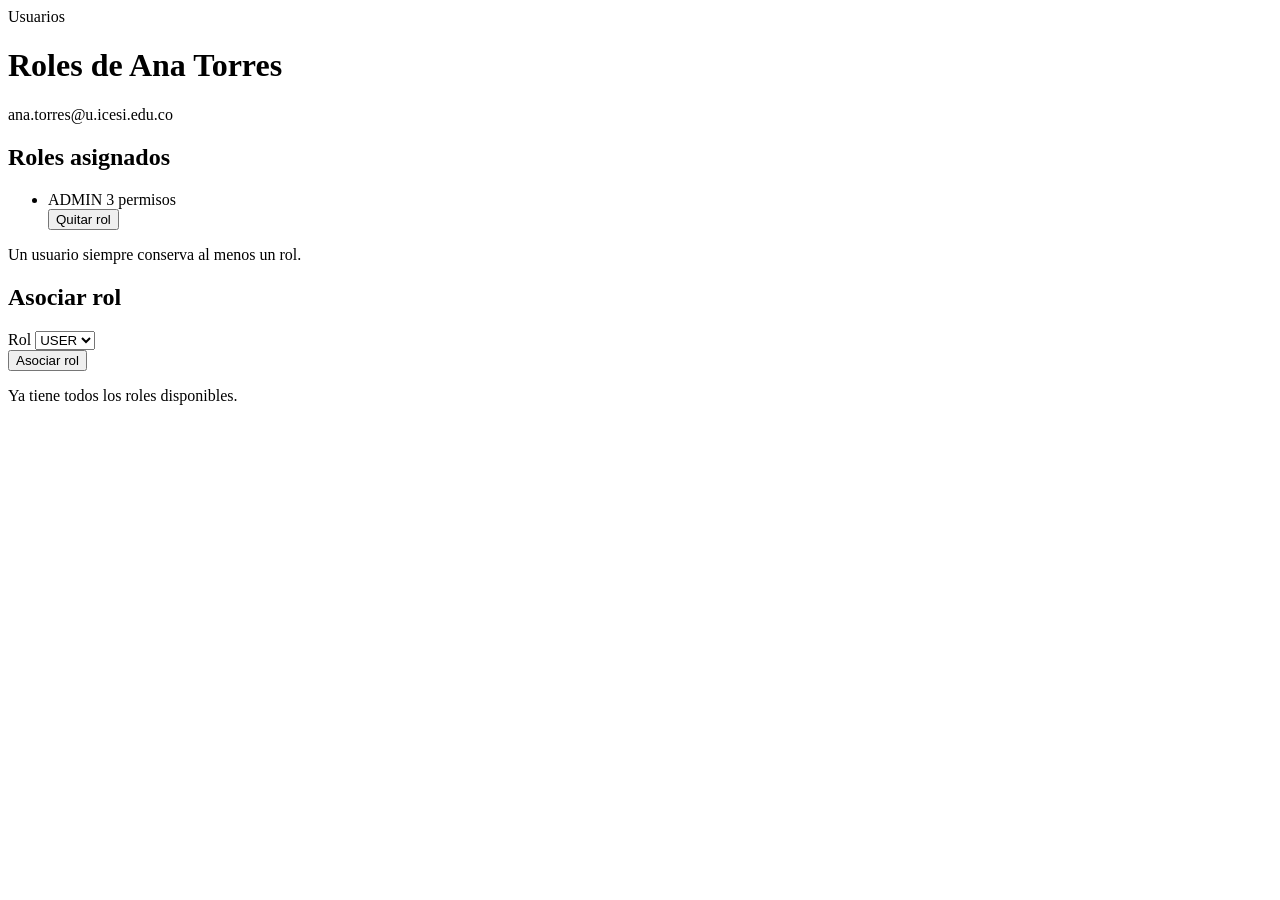
<file: src/main/resources/templates/users/roles.html>
<!DOCTYPE html>
<html lang="es" xmlns:th="http://www.thymeleaf.org"
      xmlns:sec="http://www.thymeleaf.org/extras/spring-security">
<head th:replace="~{fragments/layout :: head('Roles del usuario')}"></head>
<body>
<div class="shell">
    <aside th:replace="~{fragments/layout :: sidebar('users')}"></aside>
    <main class="main">
        <header class="page-head">
            <div>
                <a class="back" th:href="@{/users}">Usuarios</a>
                <h1 th:text="'Roles de ' + ${user.fullName}">Roles de Ana Torres</h1>
                <p class="lead" th:text="${user.email}">ana.torres@u.icesi.edu.co</p>
            </div>
        </header>

        <div th:replace="~{fragments/layout :: alerts}"></div>

        <section class="panel">
            <h2>Roles asignados</h2>
            <ul class="assigned">
                <li th:each="r : ${user.roles}">
                    <div>
                        <span class="role-chip" th:text="${r.name}">ADMIN</span>
                        <span class="muted" th:text="${r.permissions.size()} + ' permisos'">3 permisos</span>
                    </div>
                    <form sec:authorize="hasAuthority('USER_WRITE')"
                          th:action="@{/users/{id}/roles/{roleId}/remove(id=${user.id}, roleId=${r.id})}"
                          method="post" class="inline">
                        <button type="submit" class="btn btn-danger btn-sm">Quitar rol</button>
                    </form>
                </li>
            </ul>
            <p class="muted">Un usuario siempre conserva al menos un rol.</p>
        </section>

        <section class="panel" sec:authorize="hasAuthority('USER_WRITE')">
            <h2>Asociar rol</h2>
            <form th:if="${!availableRoles.isEmpty()}" th:action="@{/users/{id}/roles(id=${user.id})}"
                  method="post" class="form form-row">
                <div class="field">
                    <label for="roleId">Rol</label>
                    <select id="roleId" name="roleId" required>
                        <option th:each="r : ${availableRoles}" th:value="${r.id}"
                                th:text="${r.description != null and !r.description.isBlank()} ? ${r.name + ' (' + r.description + ')'} : ${r.name}">USER</option>
                    </select>
                </div>
                <button type="submit" class="btn btn-primary">Asociar rol</button>
            </form>
            <p class="muted" th:if="${availableRoles.isEmpty()}">Ya tiene todos los roles disponibles.</p>
        </section>
    </main>
</div>
</body>
</html>
</file>
